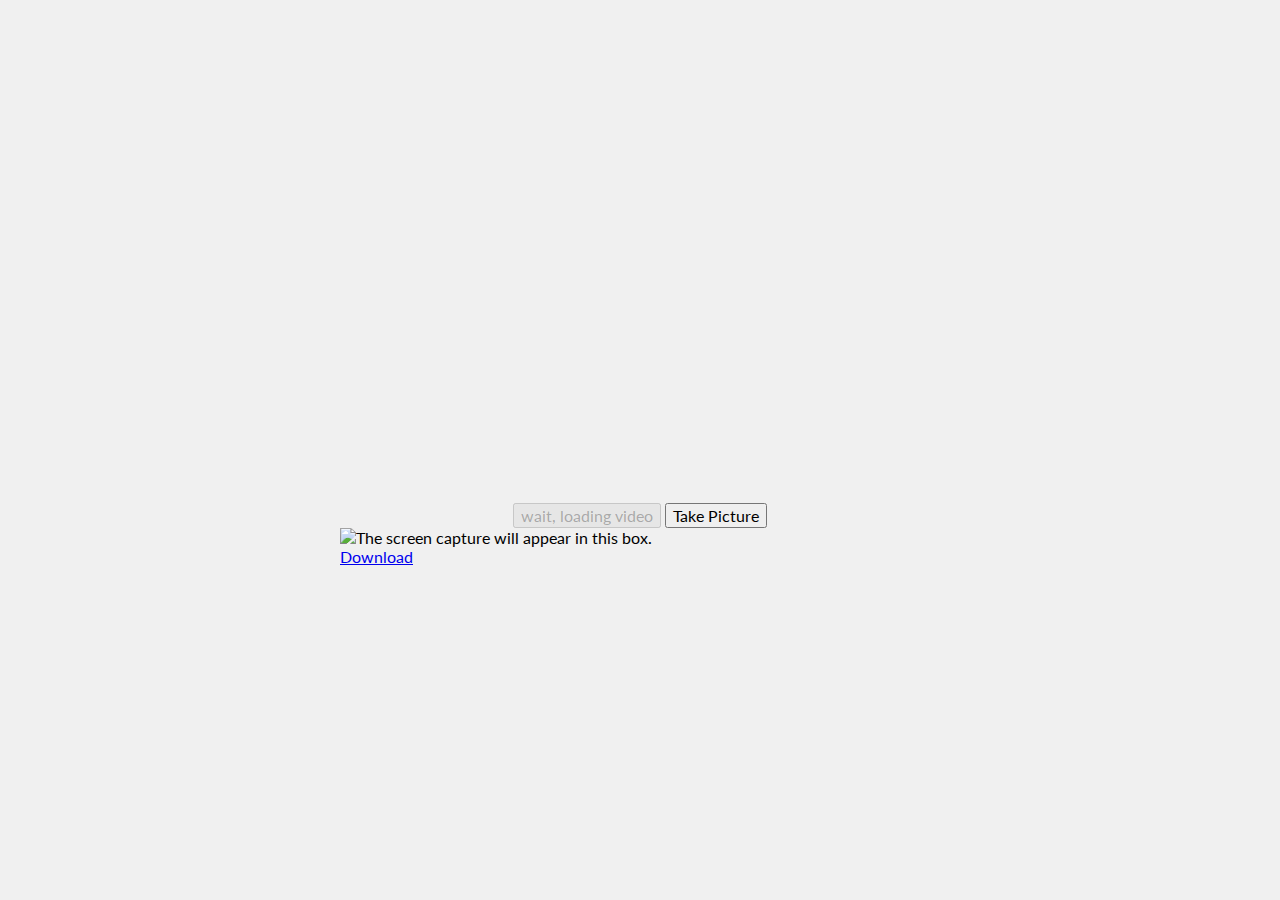
<file: index.html>
<!doctype html>
<html lang="en">
  <head>
    <title>Face tracker</title>
    <meta charset="utf-8">
  </head>
  <body>
    <link href="css/styles.css" rel="stylesheet" />
    <link rel="stylesheet" href="css/emojify.css" />
    <script src="js/utils.js"></script>
    <script src="js/clmtrackr.js"></script>
    <script src="js/model_pca_20_svm_emotionDetection.js"></script>
    <script src="js/Stats.js"></script>
    <script src="js/d3.min.js"></script>
    <script src="js/emotion_classifier.js"></script>
    <script src="js/emotionmodel.js"></script>
    <script src="js/emojify.js"></script>

    <div id="content">
      <div id="container">
        <video id="videoel" width="400" height="300" preload="auto" loop>
        </video>
        <canvas id="overlay" width="400" height="300"></canvas>
      </div>
      <canvas id="sticker" width="600" height="450"></canvas>
      <div id="emoji"></div>
      <div id="controls">
        <input class="btn" type="button" value="wait, loading video" disabled="disabled" onclick="startVideo()" id="startbutton"></input>
        <input class="btn" type="button" value="Take Picture" onclick="takePicture()" id="takePicture"></input>
      </div>
      <canvas id="canvas">
      </canvas>

      <div class="output">
        <img id="photo" alt="The screen capture will appear in this box.">
      </div>
      <a href="#" class="button" id="btn-download" download="my-file-name.png">Download</a>

      <script>

        var width = 400;
        var height = 300;
        var photo = document.getElementById('photo');;
        var canvas = document.getElementById('canvas');
        var vid = document.getElementById('videoel');
        var overlay = document.getElementById('overlay');
        var overlayCC = overlay.getContext('2d');

        /** take picture **/
        function takePicture() {
          var context = canvas.getContext('2d');
          if (width && height) {
            canvas.width = 400;
            canvas.height = 300;
            context.drawImage(vid, 0, 0, 400, 300);

            var data = canvas.toDataURL('image/png');
            photo.setAttribute('src', data);
            } else {
            clearphoto();
          }
        }
        function clearphoto() {
          var context = canvas.getContext('2d');
          context.fillStyle = "#AAA";
          context.fillRect(0, 0, canvas.width, canvas.height);

          var data = canvas.toDataURL('image/png');
          photo.setAttribute('src', data);
        }

        var button = document.getElementById('btn-download');
        button.addEventListener('click', function (e) {
          var dataURL = canvas.toDataURL('image/png');
          button.href = dataURL;
          });
          /********** check and set up video/webcam **********/

          function enablestart() {
            var startbutton = document.getElementById('startbutton');
            startbutton.value = "start";
            startbutton.disabled = null;
          }

          navigator.getUserMedia = navigator.getUserMedia || navigator.webkitGetUserMedia || navigator.mozGetUserMedia || navigator.msGetUserMedia;
          window.URL = window.URL || window.webkitURL || window.msURL || window.mozURL;

          // check for camerasupport
          if (navigator.getUserMedia) {
            // set up stream

            var videoSelector = {video : true};
            if (window.navigator.appVersion.match(/Chrome\/(.*?) /)) {
              var chromeVersion = parseInt(window.navigator.appVersion.match(/Chrome\/(\d+)\./)[1], 10);
              if (chromeVersion < 20) {
                videoSelector = "video";
              }
              };

              navigator.getUserMedia(videoSelector, function( stream ) {
                if (vid.mozCaptureStream) {
                  vid.mozSrcObject = stream;
                  } else {
                  vid.src = (window.URL && window.URL.createObjectURL(stream)) || stream;
                }
                vid.play();
                }, function() {
                //insertAltVideo(vid);
                alert("There was some problem trying to fetch video from your webcam. If you have a webcam, please make sure to accept when the browser asks for access to your webcam.");
                });
                } else {
                //insertAltVideo(vid);
                alert("This demo depends on getUserMedia, which your browser does not seem to support. :(");
              }

              vid.addEventListener('canplay', enablestart, false);

              /*********** load up stickers ***************/
              var SAD_IMG_COUNT = 8,
              HAPPY_IMG_COUNT = 11,
              ANGER_IMG_COUNT = 10;

              function getRandomInt(min, max) {
                return Math.floor(Math.random() * (max - min)) + min;
                };

                function imagePreloader( imgType ) {
                  /**
                  @function loads image files and returns array of image() 
                  @param {String} imgType - determines sentiment type of images being loaded
                  */
                  var images = [];
                  var fileCount;
                  var totalImgCount;
                  // different counts of total img files for different type of img
                  switch (imgType) {
                    case 'sad':
                    totalImgCount = SAD_IMG_COUNT;
                    break;
                    case 'happy':
                    totalImgCount = HAPPY_IMG_COUNT;
                    break;
                    case 'anger':
                    totalImgCount = ANGER_IMG_COUNT;
                    break;
                    default:
                    totalImgCount = HAPPY_IMG_COUNT;
                  }

                  // loop through images available and load to Image() array
                  for (var i = 0; i < totalImgCount; i++) {
                    fileCount = i + 1;
                    var imageObj = new Image();
                    imageObj.src = 'img/' + imgType + '/' + fileCount + '.png';
                    console.log(imageObj.src)
                    images.push(imageObj);
                  }
                  return images;
                  };

                  /*********** setup of emotion detection *************/

                  var ctrack = new clm.tracker({useWebGL : true});
                  ctrack.init(pModel);
                  var maxEmotion;
                  var emoji = document.getElementById('emoji');
                  var stickerCanvas = document.getElementById('sticker');
                  var ctx = stickerCanvas.getContext('2d');

                  function startVideo() {
                    // start video
                    vid.play();
                    // start tracking
                    ctrack.start(vid);
                    // start loop to draw face
                    drawLoop();
                  }

                  function inRange(pt, start, end) {
                    if(end - pt > start){
                      return true;
                      } else {
                      return false;
                      } 
                  }


                  function drawStickerOnCanvas(img, avoidPoints) {
                    var randomWidth = getRandomInt(50, stickerCanvas.width/6);
                    var scaledHeightBasedOnWidth = img.height * (randomWidth/img.width);

                    var topLeftX = avoidPoints[0][0];
                    var topLeftY = avoidPoints[0][1];
                    var bottomRightX = avoidPoints[0][0];
                    var bottomRightY = avoidPoints[0][1];
                    for (var i = 0; i < avoidPoints.length; i++) {
                      if (topLeftX > avoidPoints[i][0] && topLeftY > avoidPoints[i][1]) {
                        topLeftX = avoidPoints[i][0];
                        topLeftY = avoidPoints[i][1];
                      }
                      if (bottomRightX < avoidPoints[i][0] && bottomRightY < avoidPoints[i][1]) {
                        bottomRightX = avoidPoints[i][0];
                        bottomRightY = avoidPoints[i][1];
                      }
                    }

                    var x = getRandomInt(0, stickerCanvas.width);
                    var y = getRandomInt(0, stickerCanvas.height);

                    while (inRange(x, topLeftX, bottomRightX) && inRange(y, bottomRightY, topLeftY)) {
                      x = getRandomInt(0, stickerCanvas.width - 150);
                      y = getRandomInt(0, stickerCanvas.height - 200);
                    }


                    ctx.drawImage(img, x, y, randomWidth, scaledHeightBasedOnWidth);
                  }

                  function setImages(maxEmotion, prevMaxEmotion, avoidPoints) {
                    if (maxEmotion!==prevMaxEmotion) {
                      ctx.clearRect(0, 0, stickerCanvas.width, stickerCanvas.height);

                      var images = imagePreloader(maxEmotion);
                      for (var i = 0; i < images.length; i++) {
                        drawStickerOnCanvas(images[i], avoidPoints);
                      }

                      switch (maxEmotion) {
                        case 'happy':
                        console.log("happy");
                        emoji.innerHTML = ":) :) :)";
                        //emoji.innerHTML = '<img src="images/icon_happy.png" width="60">';
                        break;
                        case 'sad':
                        console.log("sad");
                        emoji.innerHTML = ":( :() :(";
                        //emoji.innerHTML = '<img src="images/icon_sad.png" width="60">';
                        break;
                        case 'surprised':
                        console.log("suprised");
                        emoji.innerHTML = '<img src="images/icon_surprised.png" width="60">';
                        break;
                        case 'angry':
                        console.log("angry");
                        emoji.innerHTML = '<img src="images/icon_angry.png" width="60">';
                        break;
                        default:
                        
                        break;
                      }
                      emojify.run(document.getElementById('emoji'));
                      } else {
                      // do nothing
                    }
                  }

                  function drawLoop() {
                    requestAnimFrame(drawLoop);
                    overlayCC.clearRect(0, 0, 400, 300);
                    //psrElement.innerHTML = "score :" + ctrack.getScore().toFixed(4);
                    var cp = ctrack.getCurrentParameters();
                    var er = ec.meanPredict(cp);
                    var ctPositions = ctrack.getCurrentPosition();
                    var maxVal = 0.5;
                    var prevEmotion;

                    if (er.length > 0) {
                      er.forEach(function (item) {
                        if (item.value > maxVal) {
                          maxEmotion = item.emotion;
                          maxVal = item.value;
                          setImages(maxEmotion, prevEmotion, ctPositions);

                          if (maxEmotion !== prevEmotion) {
                            // update prevEmotion
                            prevEmotion = maxEmotion;
                          }
                        }
                        });
                      }
                    }

                  </script>
                </div>
              </body>
            </html>
</file>
<file: css/styles.css>
@import url(https://fonts.googleapis.com/css?family=Lato:300italic,700italic,300,700);
			
			body {
				font-family: 'Lato';
				background-color: #f0f0f0;
				margin: 0px auto;
				max-width: 1150px;
			}
			#canvas {
				display: none;
			}
			#overlay  {
				position: absolute;
				top: 0px;
				left: 0px;
				-o-transform : scaleX(-1);
				-webkit-transform : scaleX(-1);
				transform : scaleX(-1);
				-ms-filter : fliph; /*IE*/
				filter : fliph; /*IE*/

				width : 600px;
				height : 450px;
			}
			#sticker {
				position: absolute;
				top: 40px;
				-o-transform : scaleX(-1);
				-webkit-transform : scaleX(-1);
				transform : scaleX(-1);
				-ms-filter : fliph; /*IE*/
				filter : fliph; /*IE*/
				width : 600px;
				height : 450px;
				margin-left : auto;
				margin-right : auto;
			}
			.emoji {
			    width: 1.5em;
			    height: 1.5em;
			    display: inline-block;
			    margin-bottom: -0.25em;
			}
			#emoji{
			        position:absolute;
			        height: 60px;
			        width: 60px;
			        top: 50%;
			        left: 50%;
			        z-index: 2;
			      }
			#videoel {
				-o-transform : scaleX(-1);
				-webkit-transform : scaleX(-1);
				transform : scaleX(-1);
				-ms-filter : fliph; /*IE*/
				filter : fliph; /*IE*/

				width : 600px;
				height : 450px;
			}
			
			#container {
				position : relative;
				width : 370px;
				/*margin : 0px auto;*/
			}
			
			#content {
				margin-top : 50px;
				margin-left : auto;
				margin-right : auto;
				max-width: 600px;
			}
			
			#sketch, #filter {
				display: none;
			}
			
			h2 {
				font-weight : 400;
			}
			
			.btn {
				font-family: 'Lato';
				font-size: 16px;
			}

			#controls {
				text-align : center;
			}
</file>
<file: css/emojify.css>
.emoji {
  width: 1.5em;
  height: 1.5em;
  display: inline-block;
  margin-bottom: -0.25em;
  background-size: contain;
}
</file>
